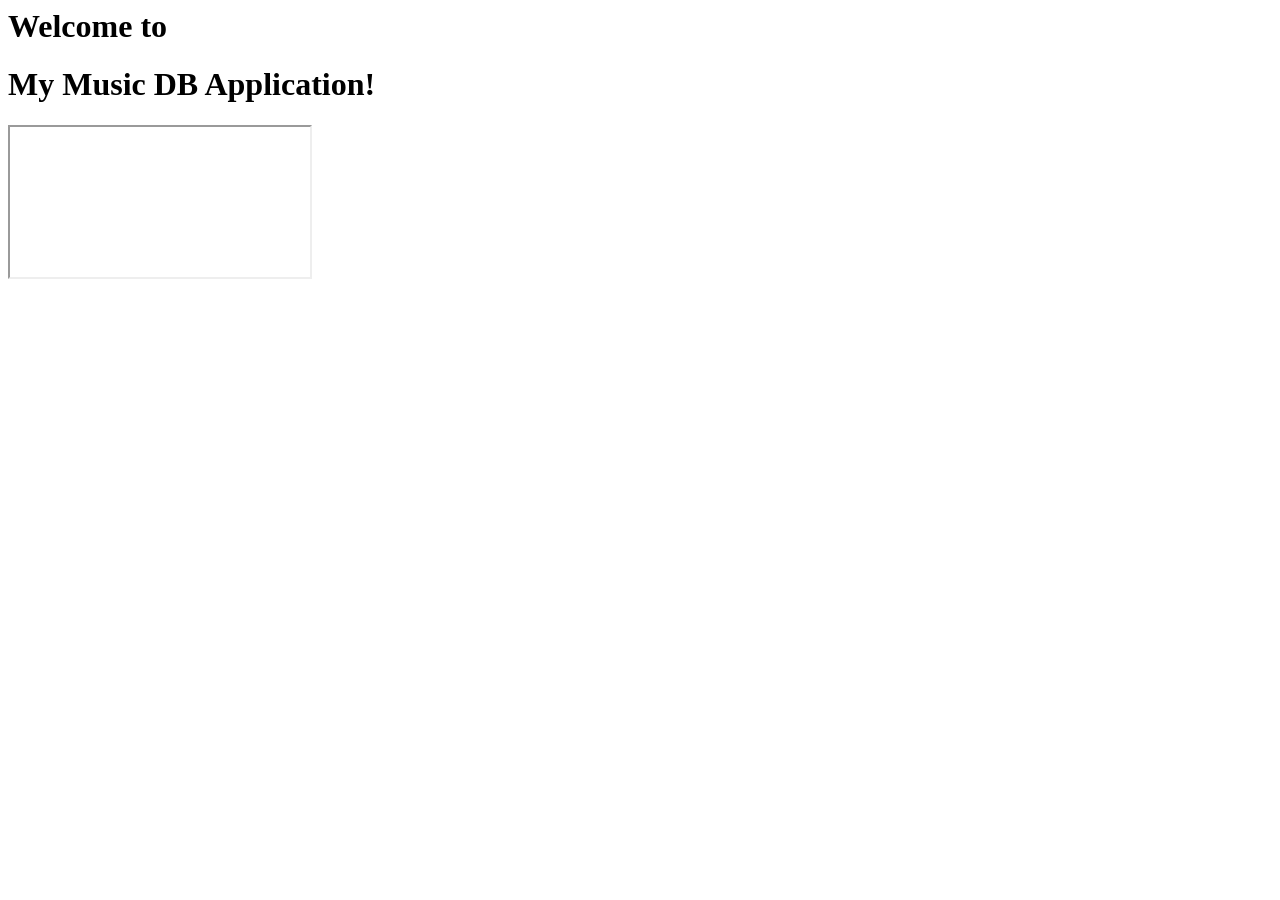
<file: src/main/resources/templates/index.html>
<html lang="en"
      xmlns:th="http://www.thymeleaf.org"
      xmlns:sec="http://www.thymeleaf.org/extras/spring-security">
<head th:replace="fragments/commons :: head"> </head>
<body>
<header th:replace="fragments/commons :: navigation"> </header>

</header>
<main class="p-5 align-content-center bg-blur">
    <h1 class="text-light border-left pl-2">Welcome to</h1>
    <h1 class="text-light border-left pl-2">My Music DB Application!</h1>
    <div class="d-flex justify-content-center">
        <div class="my-index-div w-50">
            <iframe class="w-100 h-100" src="https://www.youtube.com/embed/Q93n3dvaaTI?rel=0" title="YouTube video"
                    allowfullscreen></iframe>
        </div>
    </div>
</main>
<footer th:replace="fragments/commons :: footer"> </footer>
</body>
</html>
</file>
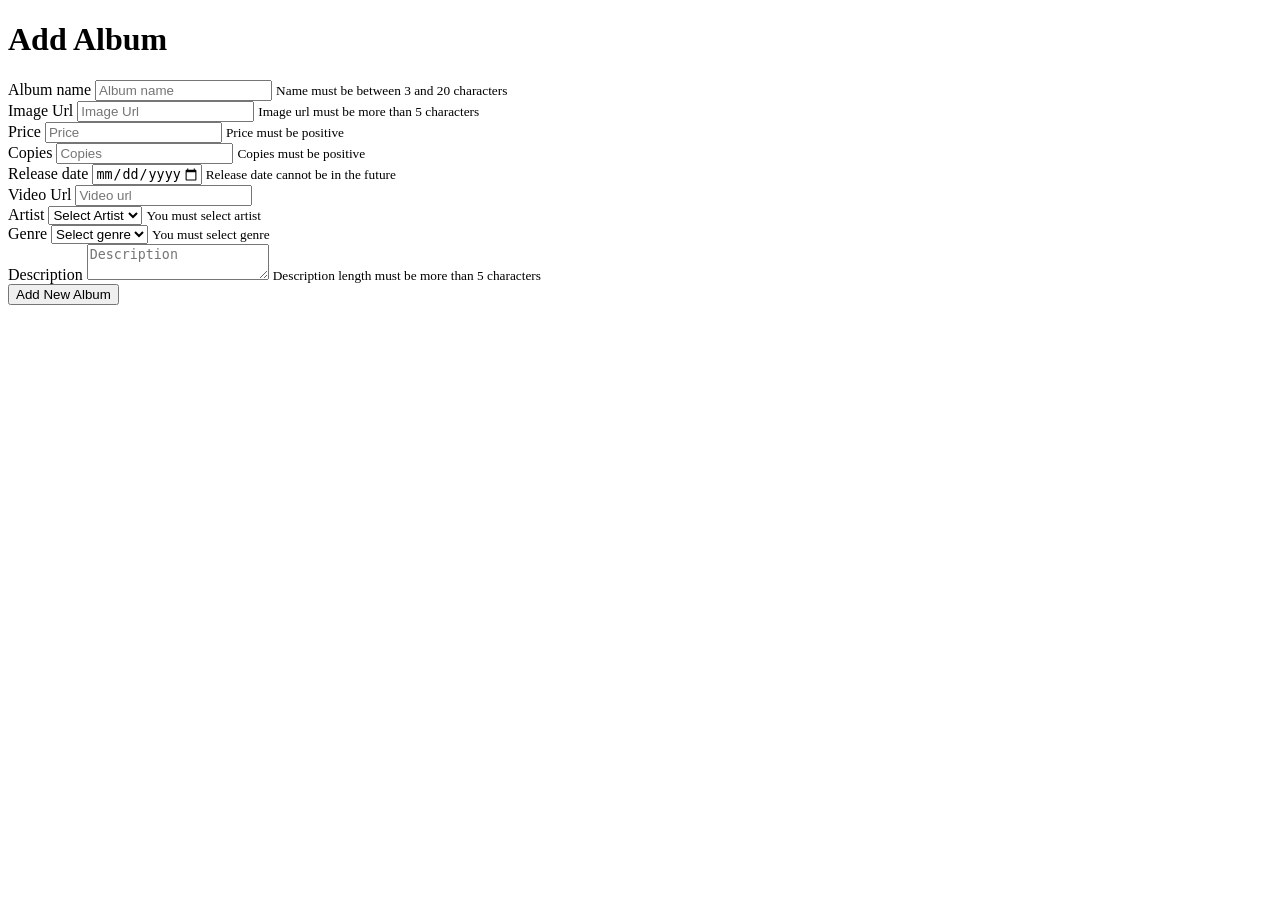
<file: src/main/resources/templates/add-album.html>
<!DOCTYPE html>
<html lang="en"
      xmlns:th="http://www.thymeleaf.org">

<head th:replace="fragments/commons :: head"></head>

<body>

<header th:replace="fragments/commons :: navigation"></header>
<!--lqlql-->
<main class="p-5 bg-blur text-center">
    <h1 class="text-light border-bottom">Add Album</h1>
    <div class="d-flex justify-content-center">
        <form th:action="@{/albums/add}"
              method="POST"
              th:object="${albumAddBindingModel}"
              class="text-light">
            <div class="form-row m-5">
                <div class="col">
                    <label for="name">Album name</label>
                    <input th:field="*{name}"
                           th:errorclass="is-invalid"
                           required minlength="5" maxlength="20"
                           id="name"
                           name="name"
                           type="text" class="form-control" placeholder="Album name">
                    <small id="nameError" class="invalid-feedback form-text bg-danger rounded">Name must be between 3
                        and 20
                        characters</small>
                </div>
                <div class="col">
                    <label for="imageUrl">Image Url</label>
                    <input th:field="*{imageUrl}"
                           th:errorclass="is-invalid"
                           required
                           minlength="5"
                           name="imageUrl"
                           id="imageUrl" type="text" class="form-control" placeholder="Image Url">
                    <small id="imageUrlError" class="invalid-feedback form-text bg-danger rounded">Image url must be
                        more than 5
                        characters</small>
                </div>
            </div>
            <div class="form-row m-5">
                <div class="col">
                    <label for="price">Price</label>
                    <input th:field="*{price}"
                           th:errorclass="is-invalid"
                           required min="0"
                           id="price"
                           name="price"
                           type="number" class="form-control" placeholder="Price">
                    <small id="priceError" class="invalid-feedback form-text bg-danger rounded">Price must be
                        positive</small>
                </div>
                <div class="col">
                    <label for="copies">Copies</label>
                    <input th:field="*{copies}"
                           th:errorclass="is-invalid"
                           required min="0"
                           id="copies"
                           name="copies"
                           type="number" class="form-control" placeholder="Copies">
                    <small id="copiesError" class="invalid-feedback form-text bg-danger rounded">Copies must be
                        positive</small>
                </div>
            </div>
            <div class="form-row m-5">
                <div class="col">
                    <label for="releaseDate">Release date</label>
                    <input th:field="*{releaseDate}"
                           required min="2021-01-01" max="2022-01-01"
                           th:errorclass="is-invalid"
                           id="releaseDate"
                           name="*{releaseDate}" type="date" class="form-control" placeholder="Release date">
                    <small id="releaseDateError" class="invalid-feedback form-text bg-danger rounded">Release date
                        cannot be in the future</small>
                </div>
                <div class="col">
                    <label for="videoUrl">Video Url</label>
                    <input th:field="*{videoUrl}"
                           required minlength="5"
                           id="videoUrl"
                           name="videoUrl" type="text" class="form-control" placeholder="Video url">
                </div>
            </div>
            <div class="form-row m-5">
                <div class="col">
                    <label for="artist">Artist</label>
                    <select th:field="*{artist}"
                            th:errorclass="is-invalid"
                            id="artist" class="custom-select">
                        <option value="" selected>Select Artist</option>
                        <option th:each="a : ${artists}" th:value="${a}" th:text="${a}">First Artist</option>

                    </select>
                    <small id="artistError" class="invalid-feedback form-text bg-danger rounded">You must select
                        artist</small>
                </div>
                <div class="col">
                    <label for="genre">Genre</label>
                    <select th:field="*{genre}"
                            th:errorclass="is-invalid"
                            id="genre" name="genre"
                            class="custom-select">
                        <option value="" selected>Select genre</option>
                        <option
                                th:each="g : ${T(bg.example.demo.model.entity.enums.Genre).values()}"
                                th:value="${g}"
                                th:text="${g}">Select genre
                        </option>
                    </select>
                    <small id="genreError" class="invalid-feedback form-text bg-danger rounded">You must select
                        genre</small>
                </div>
            </div>

            <div class="form-row m-5">
                <div class="col">
                    <label for="description">Description</label>
                    <textarea th:field="*{description}"
                              th:errorclass="is-invalid"

                              id="description"
                              type="text"
                              class="form-control" placeholder="Description"></textarea>
                    <small id="descriptionError" class="invalid-feedback form-text bg-danger rounded">Description length
                        must be more than 5 characters</small>
                </div>
            </div>
            <div class="d-flex justify-content-center mt-4">
                <button class="btn btn-primary btn-block w-50" type="submit">Add New Album</button>
            </div>
        </form>
    </div>
</main>

<footer th:replace="fragments/commons :: footer"></footer>
</body>
</html>
</file>
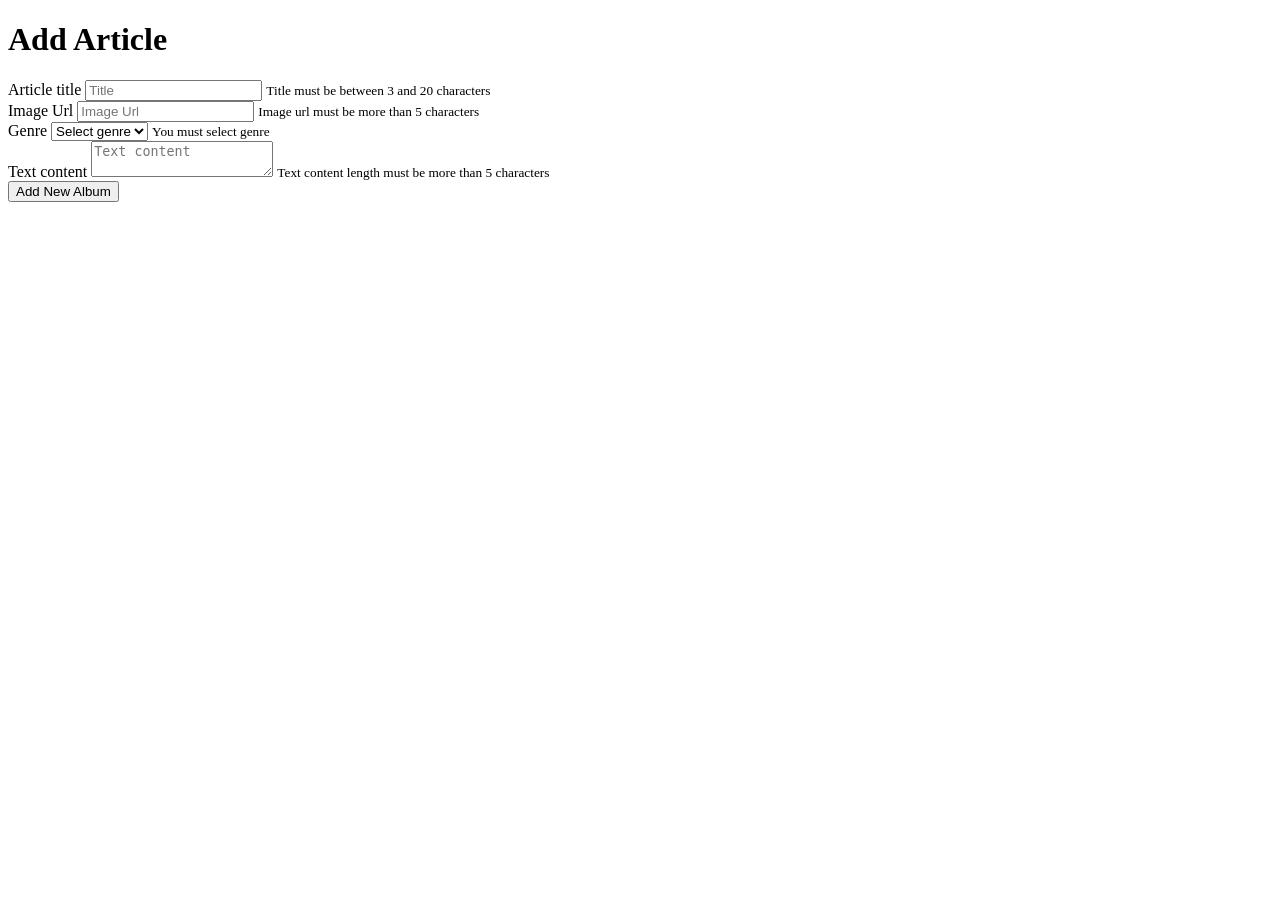
<file: src/main/resources/templates/add-article.html>
<!DOCTYPE html>
<html lang="en"
      xmlns:th="http://www.thymeleaf.org"
      xmlns:sec="http://www.thymeleaf.org/extras/spring-security" xmlns="http://www.w3.org/1999/html">
<head th:replace="/fragments/commons :: head">
</head>
<body>
<header th:replace="/fragments/commons :: navigation">
</header>
<main class="p-5 bg-blur text-center">
    <h1 class="text-light border-bottom">Add Article</h1>
    <div class="d-flex justify-content-center">
        <form action="/" method="" 
              class="text-light">
            <div class="form-row">
                <div class="col">
                    <label for="title">Article title</label>
                    <input id="title" type="text" class="form-control" placeholder="Title">
                    <small id="titleError" class="form-text bg-danger rounded">Title must be between 3 and 20
                        characters</small>
                </div>
            </div>
            <div class="form-row ">
                <div class="col">
                    <label for="imgUrl">Image Url</label>
                    <input id="imgUrl" type="text" class="form-control" placeholder="Image Url">
                    <small id="imageUrlError" class="form-text bg-danger rounded">Image url must be more than 5
                        characters</small>
                </div>
            </div>
            <div class="form-row m-5">
                <div class="col">
                    <label for="genre">Genre</label>
                    <select id="genre" class="custom-select">
                        <option value="" selected>Select genre</option>
                        <option>First genre</option>
                    </select>
                    <small id="genreError" class="form-text bg-danger rounded">You must select genre</small>
                </div>
            </div>

            <div class="form-row">
                <div class="col">
                    <label for="content">Text content</label>
                    <textarea id="content" type="text" class="form-control" placeholder="Text content"></textarea>
                    <small id="contentError" class="form-text bg-danger rounded">Text content length must be more than 5 characters</small>
                </div>
            </div>
            <div class="d-flex justify-content-center mt-4">
                <button class="btn btn-primary btn-block w-50" type="submit">Add New Album</button>
            </div>
        </form>
    </div>
</main>
<footer th:replace="/fragments/commons :: footer">
</footer>
</body>
</html>
</file>
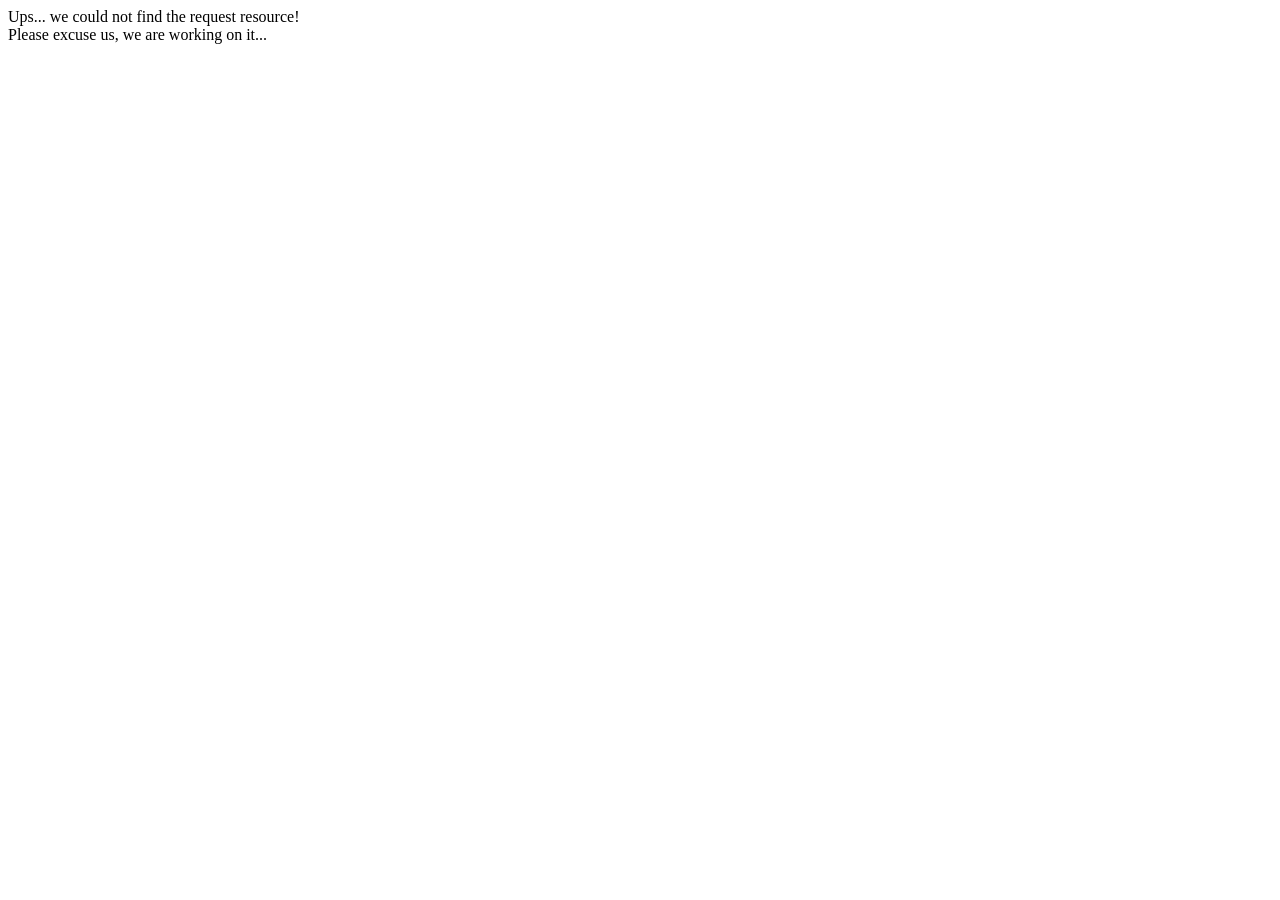
<file: src/main/resources/templates/error-404.html>
<html lang="en"
      xmlns:th="http://www.thymeleaf.org"
      xmlns:sec="http://www.thymeleaf.org/extras/spring-security" xmlns="http://www.w3.org/1999/html">
<head th:replace="fragments/commons :: head"> </head>
<body>
<header th:replace="fragments/commons :: navigation"> </header>

</header>
<main class="p-5 align-content-center bg-blur">

    Ups... we could not find the request resource! <br/>
    Please excuse us, we are working on it...

</main>
<footer th:replace="fragments/commons :: footer"> </footer>
</body>
</html>
</file>
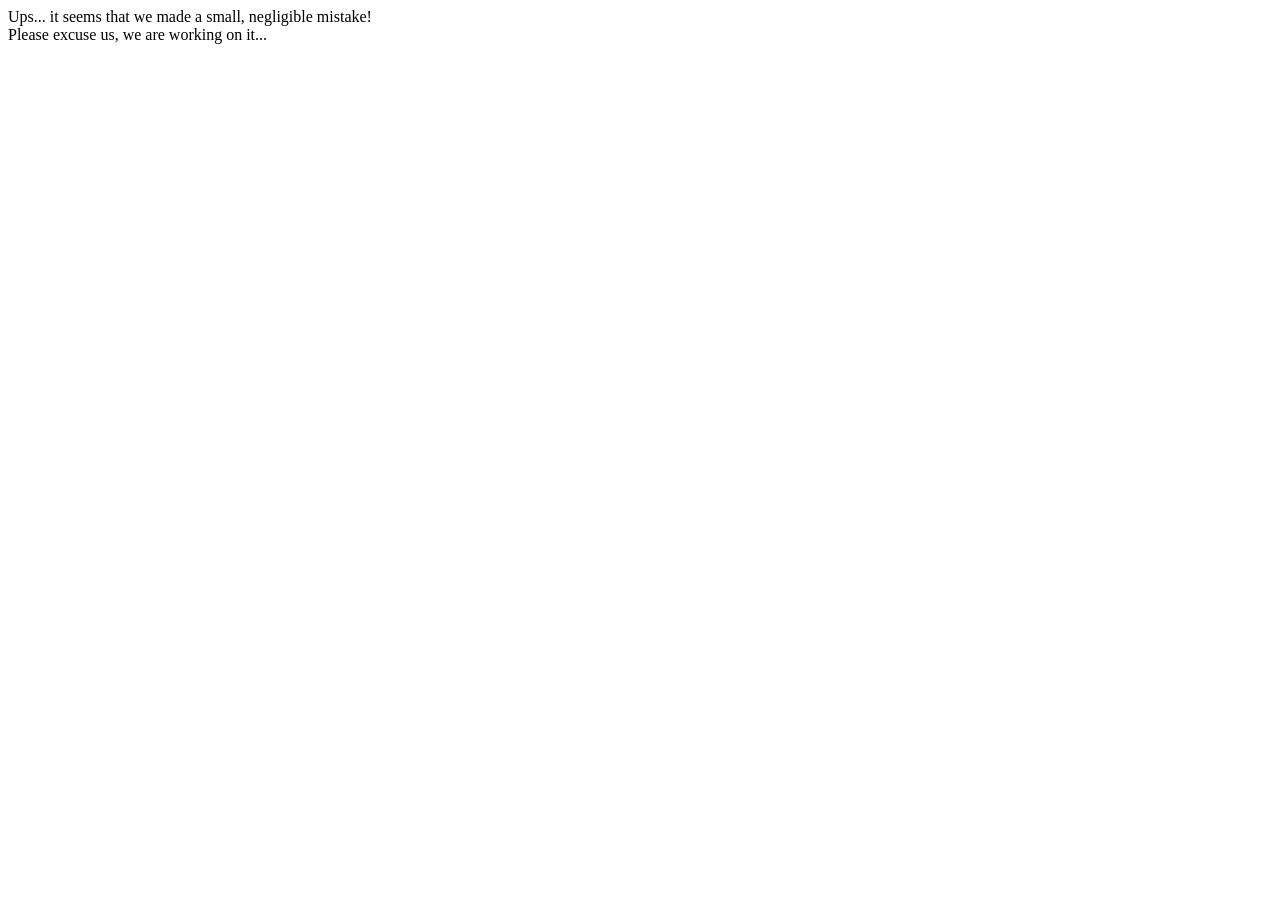
<file: src/main/resources/templates/error-500.html>
<html lang="en"
      xmlns:th="http://www.thymeleaf.org"
      xmlns:sec="http://www.thymeleaf.org/extras/spring-security" xmlns="http://www.w3.org/1999/html">
<head th:replace="fragments/commons :: head"> </head>
<body>
<header th:replace="fragments/commons :: navigation"> </header>

</header>
<main class="p-5 align-content-center bg-blur">

    Ups... it seems that we made a small, negligible mistake! <br/>
    Please excuse us, we are working on it...

</main>
<footer th:replace="fragments/commons :: footer"> </footer>
</body>
</html>
</file>
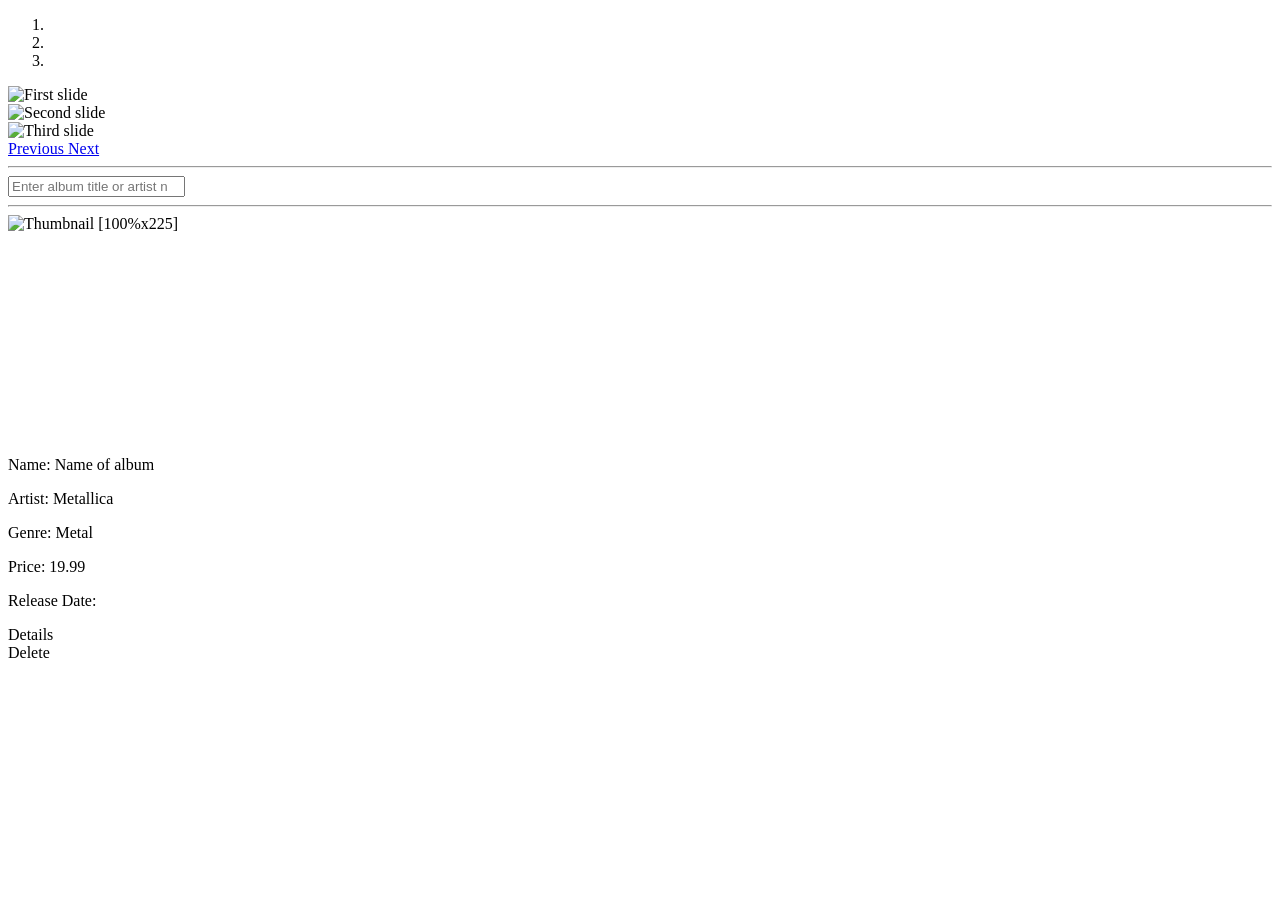
<file: src/main/resources/templates/home.html>
<!DOCTYPE html>
<html lang="en" xmlns:th="http://www.thymeleaf.org">
<head th:replace="fragments/commons :: head"></head>
<body>
<header th:replace="fragments/commons :: navigation"></header>
<main class="p-5 align-content-center bg-blur ">
    <div class="col-sm-12 my-auto ">
        <div id="carouselExampleIndicators" class="carousel slide " data-ride="carousel">
            <ol class="carousel-indicators">
                <li data-target="#carouselExampleIndicators" data-slide-to="0" class="active"></li>
                <li data-target="#carouselExampleIndicators" data-slide-to="1"></li>
                <li data-target="#carouselExampleIndicators" data-slide-to="2"></li>
            </ol>
            <div class="carousel-inner">
                <div class="carousel-item active">
                    <img class="d-block w-100 rounded" th:src= "@{/images/{image}(image=${firstImg})}" alt="First slide">
<!--                                                                     "@{/images/{image}(image=${firstImg})}-->
                </div>
                <div class="carousel-item">
                    <img class="d-block w-100 rounded" th:src="@{/images/{image}(image=${secondImg})}" alt="Second slide">
<!--                                                                 @{/images/{image}(image=${secondImg})}-->
                </div>
                <div class="carousel-item">
                    <img class="d-block w-100 rounded" th:src="@{/images/{image}(image=${thirdImg})}" alt="Third slide">
<!--                              @{/images/queen.jpg}                                @{/images/{image}(image=${thirdImg})}      -->
                </div>
            </div>
            <a class="carousel-control-prev" href="#carouselExampleIndicators" role="button" data-slide="prev">
                <span class="carousel-control-prev-icon" aria-hidden="true"></span>
                <span class="sr-only">Previous</span>
            </a>
            <a class="carousel-control-next" href="#carouselExampleIndicators" role="button" data-slide="next">
                <span class="carousel-control-next-icon" aria-hidden="true"></span>
                <span class="sr-only">Next</span>
            </a>
        </div>
    </div>
    <hr class="border-bottom w-50">
    <div class="mt-5 col-sm-12 my-auto align-self-center">
        <input id="searchInput" class="form-control mr-sm-2 w-50" type="search"
               placeholder="Enter album title or artist name" aria-label="Search">
    </div>
    <hr class="border-bottom w-75">
    <div class="row mt-5" id="albumsList">
        <!-- Start single album -->
        <div class="col-md-3">
            <div class="card mb-4 box-shadow">
                <img th:src="@{/images/metallica.jpg}" class="card-img-top" alt="Thumbnail [100%x225]"
                     data-holder-rendered="true"
                     style="height: 225px; width: 100%; display: block;">
                <div class="card-body">
                    <div class="text-center">
                        <p class="card-text border-bottom ">Name: Name of album</p>
                        <p class="card-text border-bottom ">Artist: Metallica</p>
                        <p class="card-text border-bottom ">Genre: Metal</p>
                        <p class="card-text border-bottom ">Price: 19.99</p>
                        <p class="card-text border-bottom">Release Date: </p>
                    </div>
                    <div class="d-flex justify-content-between align-items-center">
                        <div class="btn-group">
                            <a type="button" class="btn btn-sm btn-outline-secondary">Details</a>
                        </div>
                        <div class="btn-group">
                            <a type="button" class="btn btn-sm btn-outline-secondary">Delete</a>
                        </div>
                    </div>
                </div>
            </div>
        </div>
        <!-- EO: Start single album -->
    </div>
</main>
<footer th:replace="fragments/commons :: footer"></footer>
<script th:src="@{js/search-bar.js}"></script>
</body>
</html>
</file>
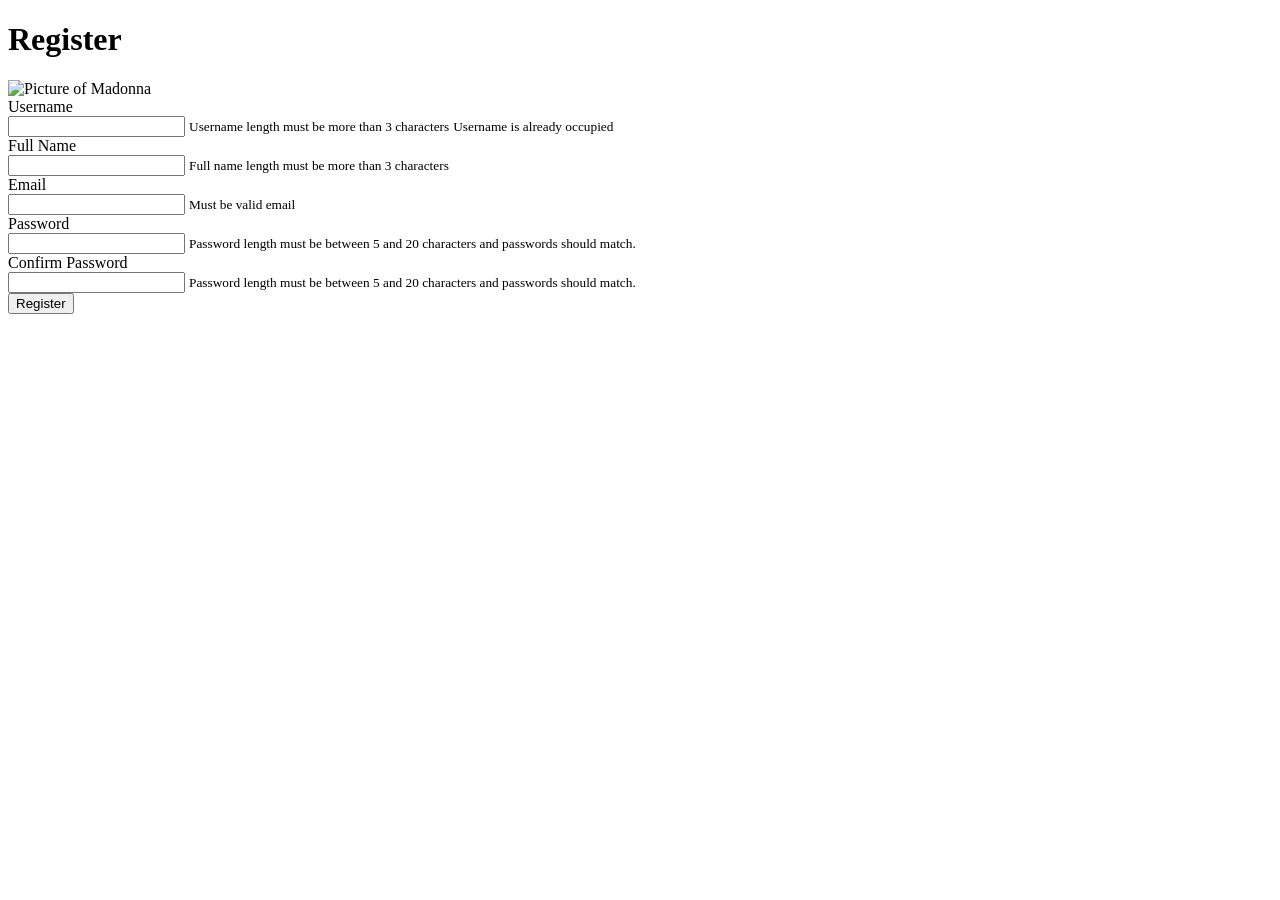
<file: src/main/resources/templates/register.html>
<!DOCTYPE html>
<html lang="en"
      xmlns:th="http://www.thymeleaf.org"
>
<head th:replace="fragments/commons :: head"></head>
<body>
<header th:replace="fragments/commons :: navigation"></header>

<main class="p-5 align-content-center bg-blur my-register-div">
    <h1 class="text-light border-bottom">Register</h1>
    <div class="d-flex justify-content-center ">
        <div class="row g-3 align-items-center">
            <img alt="Picture of Madonna" th:src="@{/images/madonna.jpg}" class="w-50 rounded">
        </div>
        <div class="row g-3">
            <form
                    th:action="@{/users/register}"
                    th:object="${registrationBindingModel}"
                    method="POST">
                <!-- Username -->
                <div>
                    <div class="col-auto">
                        <label for="inputUsername" class="col-form-label text-light">Username</label>
                    </div>
                    <div class="col-auto">
                        <input name="username"
                               th:value="*{username}"
                               th:errorclass="is-invalid"
                               required minlength="5" maxlength="20"

                               type="text"
                               id="inputUsername"
                               class="form-control"
                               aria-describedby="usernameHelpInline">
                        <small id="usernameError"
                               class="invalid-feedback text-light form-text bg-danger rounded">Username length must be
                            more than 3 characters</small>

<!--                        TODO: user already exists-->
                        <small th:if="${userExistsError}" id="usernameUniqueError"
                               class="text-light form-text bg-danger rounded">Username is already occupied</small>

                    </div>
                </div>
                <!-- EO: Username -->

                <!-- Full name -->
                <div>
                    <div class="col-auto">
                        <label for="inputFullName" class="col-form-label text-light">Full Name</label>
                    </div>
                    <div class="col-auto">
                        <input name="fullname"
                               th:value="*{fullname}"
                               th:errorclass="is-invalid"
                               required minlength="5"
                               type="text"
                               id="inputFullName"
                               class="form-control"
                               aria-describedby="fullNameHelpInline">
                        <small id="fullNameError"
                               class="invalid-feedback text-light form-text bg-danger rounded">Full name length must be
                            more than 3 characters</small>
                    </div>
                </div>
                <!-- EO: Full name -->

                <!-- Email -->
                <div>
                    <div class="col-auto">
                        <label for="inputEmail" class="col-form-label text-light">Email</label>
                    </div>
                    <div class="col-auto">
                        <input name="email"
                               th:value="*{email}"
                               th:errorclass="is-invalid"
                               required
                               type="email"
                               id="inputEmail"
                               class="form-control"
                               aria-describedby="emailHelpInline">
                        <small id="emailError"
                               class="invalid-feedback text-light form-text bg-danger rounded">Must be valid
                            email</small>
                    </div>
                </div>
                <!-- EO: Email -->

                <!-- Password -->
                <div>
                    <div class="col-auto">
                        <label for="inputPassword" class="col-form-label text-light">Password</label>
                    </div>
                    <div class="col-auto">
                        <input name="password"
                               th:errorclass="is-invalid"
                               type="password"
                               id="inputPassword"
                               required minlength="5" maxlength="20"
                               class="form-control"
                               aria-describedby="passwordHelpInline">
                        <small id="passwordError"
                               class="invalid-feedback text-light form-text bg-danger rounded">
                            Password length must be between 5 and 20 characters and passwords should match.
                        </small>
                    </div>
                </div>
                <!-- EO: Password -->

                <!-- Password confirm -->
                <div>
                    <div class="col-auto">
                        <label for="inputConfirmPassword" class="col-form-label text-light">Confirm Password</label>
                    </div>
                    <div class="col-auto">
                        <input name="confirmPassword"
                               th:errorclass="is-invalid"
                               required minlength="5" maxlength="20"
                               type="password"
                               id="inputConfirmPassword"
                               class="form-control"
                               aria-describedby="confirmPasswordHelpInline">
                        <small id="confirmPasswordError"
                               class="invalid-feedback text-light form-text bg-danger rounded">
                            Password length must be between 5 and 20 characters and passwords should match.
                        </small>
                    </div>
                </div>
                <!-- EO: Password confirm -->

                <div class="d-flex justify-content-center mt-4">
                    <button class="btn btn-primary btn-block w-50" type="submit">Register</button>
                </div>

            </form>
        </div>
    </div>
</main>
<footer th:replace="fragments/commons :: footer"></footer>
</body>
</html>
</file>
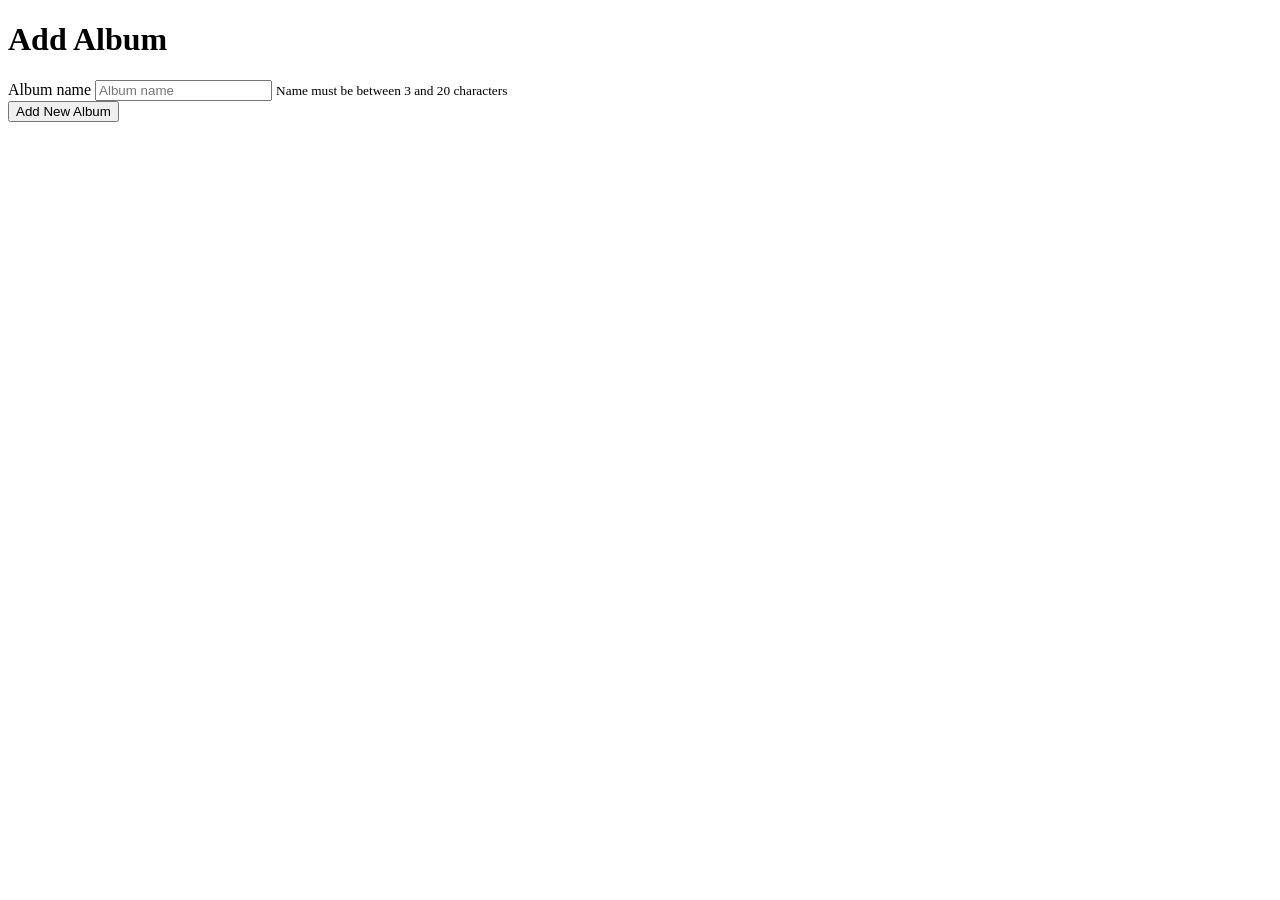
<file: src/main/resources/templates/test.html>
<!DOCTYPE html>
<html lang="en"
      xmlns:th="http://www.thymeleaf.org">

<head th:replace="fragments/commons :: head"></head>

<body>

<header th:replace="fragments/commons :: navigation"></header>
<!--lqlql-->
<main class="p-5 bg-blur text-center">
    <h1 class="text-light border-bottom">Add Album</h1>
    <div class="d-flex justify-content-center">
        <!--        da se promeni tova da ne e hard core-nato (3)  "@{/test/update/{id}(id=${user.id})}"       -->
        <form th:action="@{/test/update/{id}(id = ${userId})}"
              th:method="patch"
              class="text-light">
            <div class="form-row m-5">
                <div class="col">
                    <label for="name">Album name</label>
                    <input th:value="${username}"

                           id="name"
                           name="name"
                           type="text" class="form-control" placeholder="Album name">
                    <small id="nameError" class="invalid-feedback form-text bg-danger rounded">Name must be between 3
                        and 20 characters</small>
                </div>
            </div>
            <div class="d-flex justify-content-center mt-4">
                <button class="btn btn-primary btn-block w-50" type="submit">Add New Album</button>
            </div>
        </form>
    </div>
</main>

<footer th:replace="fragments/commons :: footer"></footer>
</body>
</html>
</file>
